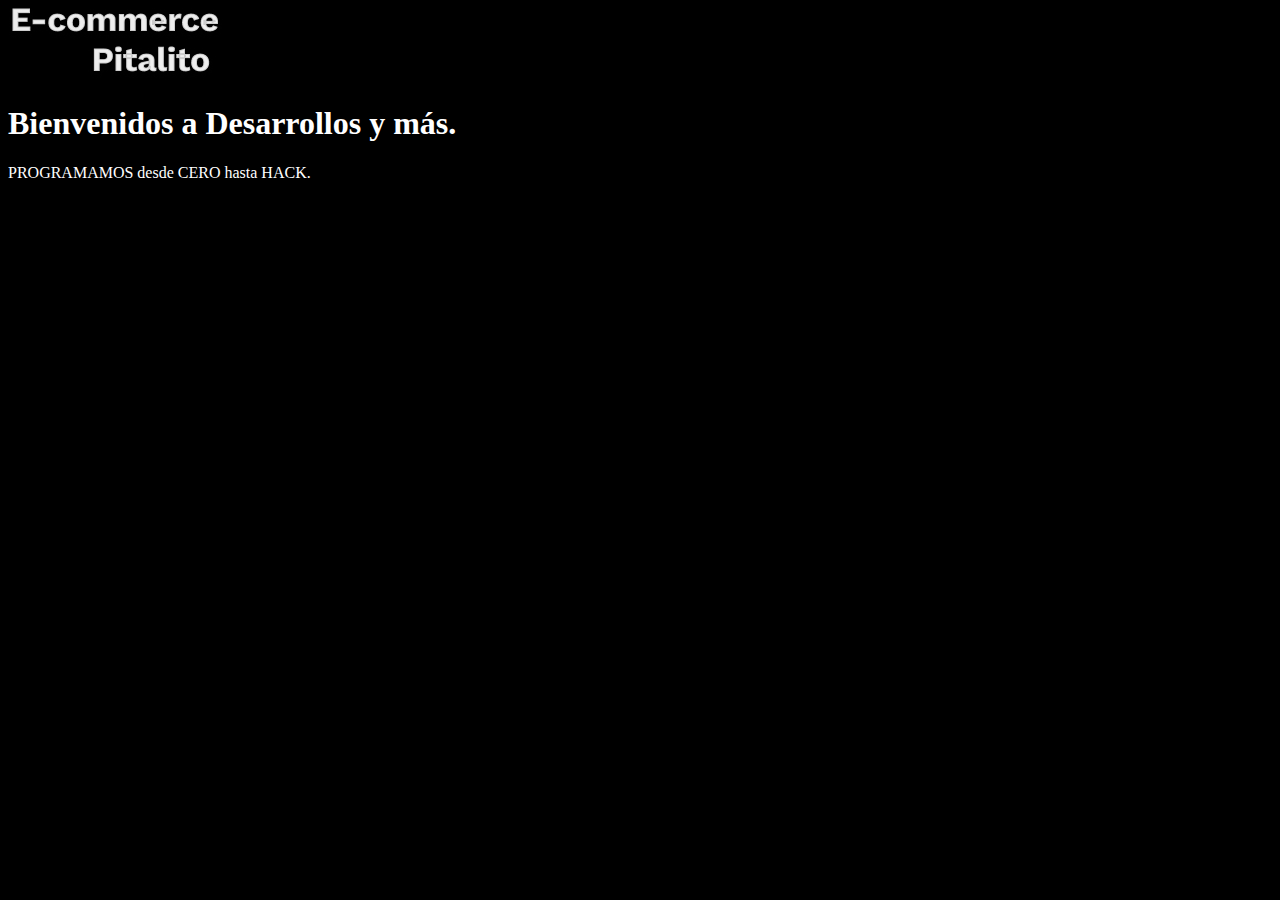
<file: home.html>
<!DOCTYPE html>
<html lang="en">
<head>
    <meta charset="UTF-8">
    <meta http-equiv="X-UA-Compatible" content="IE=edge">
    <meta name="viewport" content="width=device-width, initial-scale=1.0">
    <title>Document extends</title>
    <link rel="stylesheet" href="css/style.css">
</head>
<body>
    <div>
        <a href="index.html">
            <img src="images/logo.jpg" alt=" ecommercepitalito">

        </a>
        <h1> Bienvenidos a Desarrollos y más.</h1>
    </div>
    <div>
        <p>PROGRAMAMOS desde CERO hasta HACK.</p>
    </div>
    
</body>
</html>
</file>
<file: css/style.css>
*{
    background: black;
    color: white;
}

.link_home{
    text-decoration: none;    
    color:pink;
}
</file>
